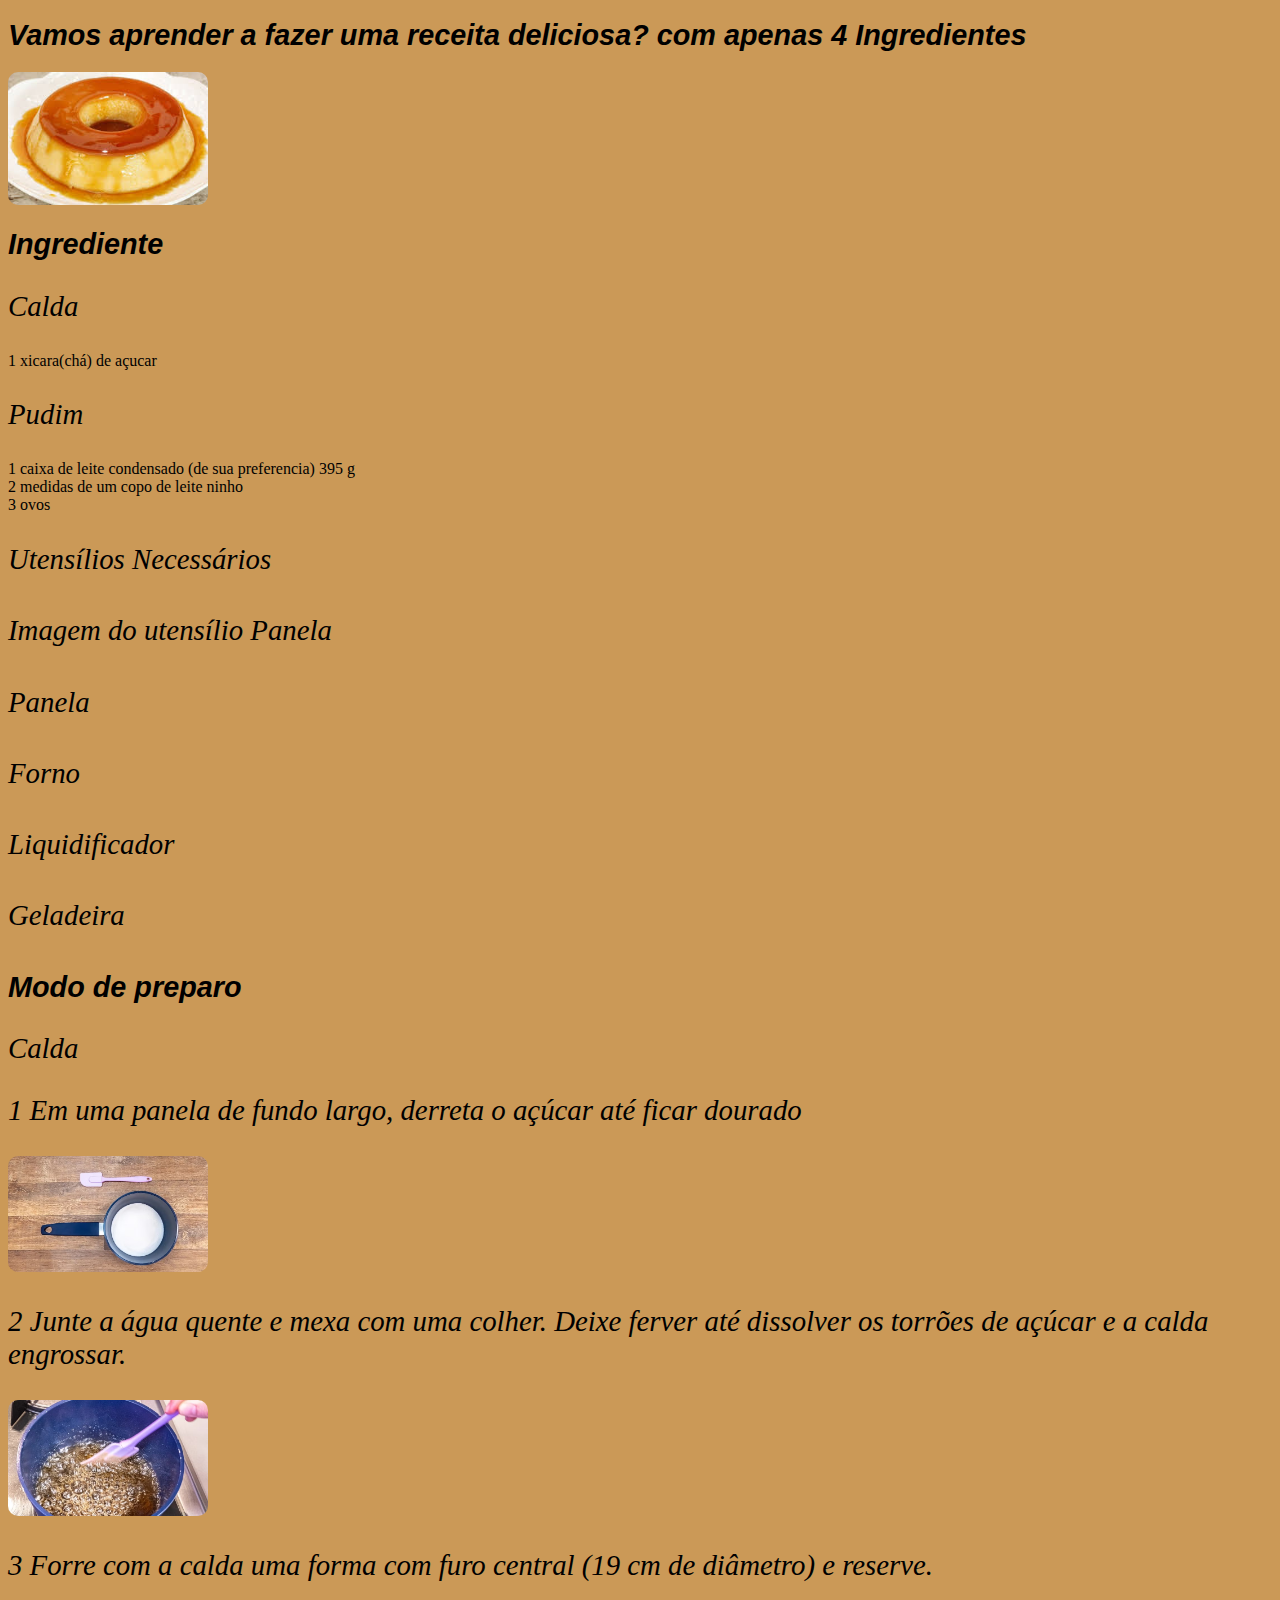
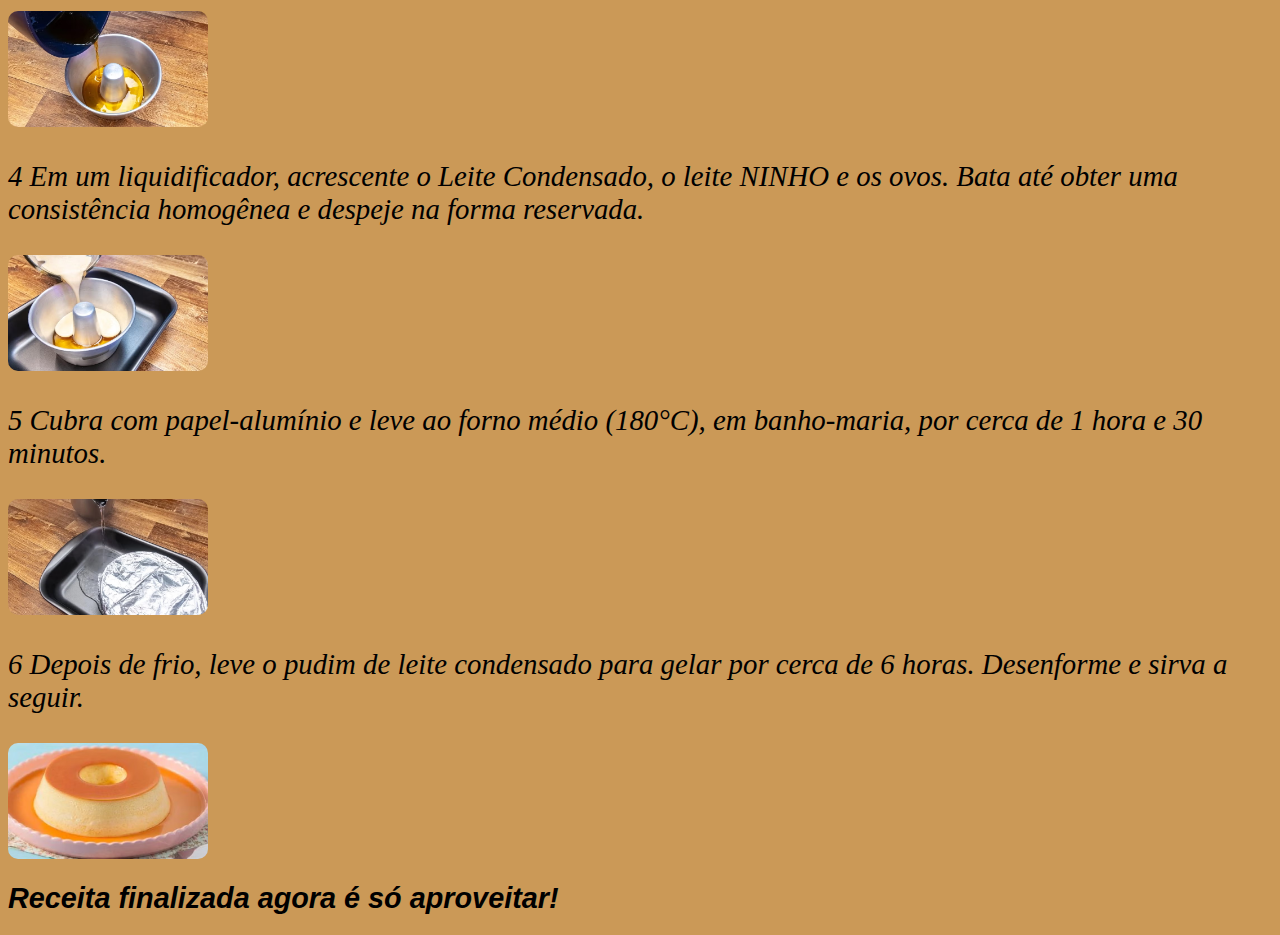
<file: index.html>
<!DOCTYPE html>
<html lang="pt-br">
<head>
    <meta charset="UTF-8">
    <meta name="viewport" content="width=device-width, initial-scale=1.0">
    <link rel="stylesheet" href="style.css">
    <title>Receita de pudim</title>
</head>
<body>
    <h1>Vamos aprender a fazer uma receita deliciosa? com apenas 4 Ingredientes</h1>
    <img src="pudim.jpg" >
    <h1>Ingrediente </h1>
    <h3>Calda</h3>
    <li>1 xicara(chá) de açucar</li>
    <h3>Pudim</h3>
    <li>1 caixa de leite condensado (de sua preferencia) 395 g</li>
    <li>2 medidas de um copo de leite ninho</li>
    <li>3 ovos</li>
    <h3>Utensílios Necessários</h3>
    <h4>Imagem do utensílio Panela
<h4>Panela</h4>

  <h4>Forno</h4>  
                                                                                                                                                    
<h4>Liquidificador</h4>


<h4>Geladeira</h4>
    


    <h1>Modo de preparo</h1>
    <h3>Calda</h3>
        <h3> <li>1 Em uma panela de fundo largo, derreta o açúcar até ficar dourado</li></h3>
             <img src="panel2.jpg">
        <h3><li>2 Junte a água quente e mexa com uma colher. Deixe ferver até dissolver os torrões de açúcar e a calda engrossar.</li></h3>
             <img src="calda.jpg">
       <h3><li>3 Forre com a calda uma forma com furo central (19 cm de diâmetro) e reserve.</li></h3>
             <img src="calda2.jpg">
        <h3><li>4 Em um liquidificador, acrescente o Leite Condensado, o leite NINHO e os ovos. Bata até obter uma consistência homogênea e despeje na forma reservada.</li></h3>
             <img src="jogacalda.jpg">
         <h3><li>5 Cubra com papel-alumínio e leve ao forno médio (180°C), em banho-maria, por cerca de 1 hora e 30 minutos.</li></h3>
             <img src="pudimquasepronto.jpg">
         <h3><li>6 Depois de frio, leve o pudim de leite condensado para gelar por cerca de 6 horas. Desenforme e sirva a seguir.</li></h3>
             <img src="pudimpronto.jpg">

             <h1>Receita finalizada agora é só aproveitar!</h1>
    </body>
</html>
</file>
<file: style.css>
/*ESTILO GERAL (BODY)*/

body { 
    background-color:rgb(203, 153, 87); 
    color:black;
}

h1 {
    font-size: 1.8em; 
    font-family: 'Gill Sans', 'Gill Sans MT', Calibri, 'Trebuchet MS', sans-serif;
    font-weight: 100; 
    font-weight: bold;
    font-style: italic;
}
h4 {
    font-size: 1.8em;  
    font-weight: bold;
    font-weight: 100; font-style: oblique;  
    font-family: 'Times New Roman', Times, serif; 
}

h3 {
 font-size: 1.8em;  
 font-weight: bold;
 font-weight: 100;
 font-style: oblique; font-family: Cambria, Cochin, Georgia, Times, 'Times New Roman', serif;
}

p{
 font-size: 1.5em;  
 font-weight: 100; font-style:normal; 
 font-family: Georgia, 'Times New Roman', Times, serif;
}

img {
max-width:200px; 
border-radius: 10px;
}
</file>
